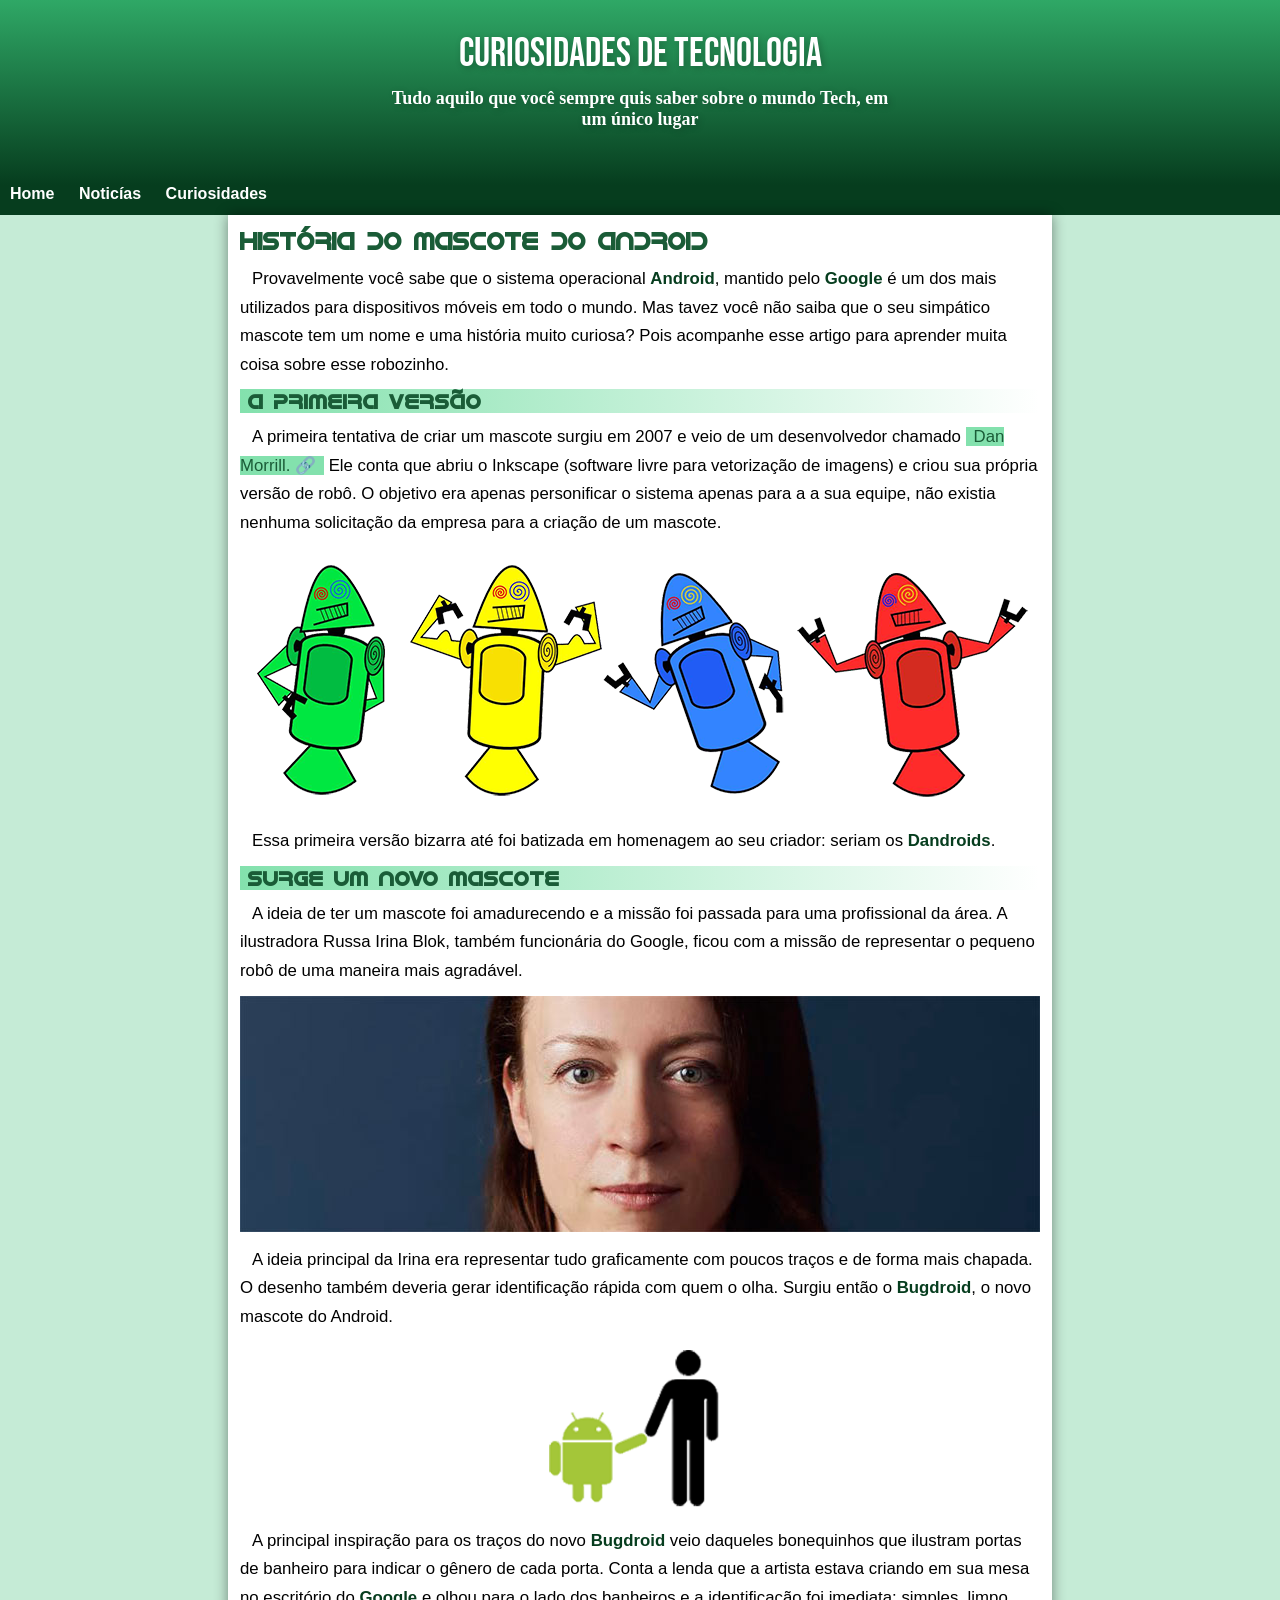
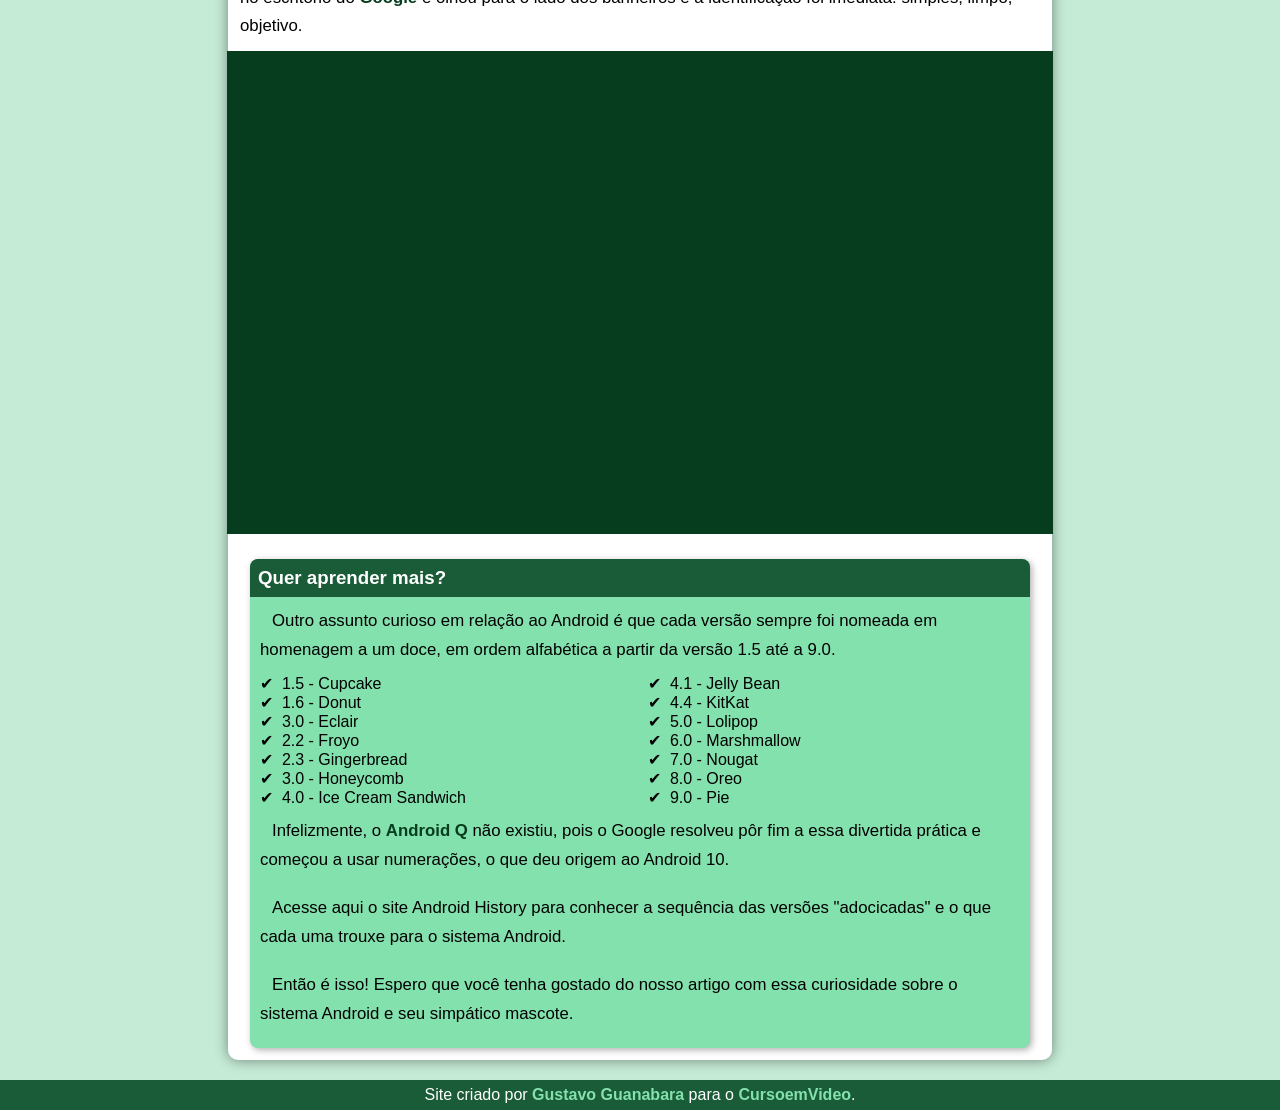
<file: index.html>
<!DOCTYPE html>
<html lang="pt-br">
<head>
    <meta name="viewport" content="width=device-width, initial-scale=1.0">
    <meta charset="UTF-8">
    <meta name="viewport" content="width=device-width, initial-scale=1.0">
    <title>Como surgiu o mascote do Android</title>
    <link rel="stylesheet" href="estilo/style.css">
    <link rel="shortcut icon" href="imagens/favicon.ico" type="image/x-icon">
</head>
<body>
    <header>
        <h1> Curiosidades de Tecnologia </h1>
        <p> Tudo aquilo que você sempre quis saber sobre o mundo Tech, em um único lugar </p>   
    </header>
    <nav>
        <a href="#">Home</a>
        <a href="#">Noticías</a>
        <a href="#">Curiosidades</a>
    </nav>
    <main>
        <h1>História do Mascote do Android</h1>

        <p>Provavelmente você sabe que o sistema operacional <strong>Android</strong>, mantido pelo <strong>Google</strong> é um dos mais utilizados para dispositivos móveis em todo o mundo. Mas tavez você não saiba que o seu simpático mascote tem um nome e uma história muito curiosa? Pois acompanhe esse artigo para aprender muita coisa sobre esse robozinho.</p>

        <h2>A primeira versão</h2>

        <p>A primeira tentativa de criar um mascote surgiu em 2007 e veio de um desenvolvedor chamado <a href="#">Dan Morrill.</a> Ele conta que abriu o Inkscape (software livre para vetorização de imagens) e criou sua própria versão de robô. O objetivo era apenas personificar o sistema apenas para a a sua equipe, não existia nenhuma solicitação da empresa para a criação de um mascote.</p>

        <picture>
            <source media="(max-width: 560px )" srcset="imagens/dan-droids-pq.png" type="image/png">
            <img src="imagens/dan-droids.png" id="robos" alt="dan droids">
        </picture>

        <p>Essa primeira versão bizarra até foi batizada em homenagem ao seu criador: seriam os <strong>Dandroids</strong>.</p>

        <h2>Surge um novo mascote</h2>

        <p>A ideia de ter um mascote foi amadurecendo e a missão foi passada para uma profissional da área. A ilustradora Russa Irina Blok, também funcionária do Google, ficou com a missão de representar o pequeno robô de uma maneira mais agradável.</p>

        <picture>
            <source media="(max-width: 560px)" srcset="imagens/irina-blok-pq.jpg" type="image/jpg">
            <img src="imagens/irina-blok.jpg" id="erina" alt="Erina Block">
        </picture>

        <p>A ideia principal da Irina era representar tudo graficamente com poucos traços e de forma mais chapada. O desenho também deveria gerar identificação rápida com quem o olha. Surgiu então o <strong>Bugdroid</strong>, o novo mascote do Android.</p>

        <img src="imagens/bugdroid.png" id="carinha" alt="">

        <p>A principal inspiração para os traços do novo <strong>Bugdroid</strong> veio daqueles bonequinhos que ilustram portas de banheiro para indicar o gênero de cada porta. Conta a lenda que a artista estava criando em sua mesa no escritório do <strong>Google</strong> e olhou para o lado dos banheiros e a identificação foi imediata: simples, limpo, objetivo.</p>

        <div class="persona"><iframe width="560" height="315" src="https://www.youtube.com/embed/l2UDgpLz20M?si=EcxD3vx25cpo4Mxk" title="YouTube video player" frameborder="0" allow="accelerometer; autoplay; clipboard-write; encrypted-media; gyroscope; picture-in-picture; web-share" referrerpolicy="strict-origin-when-cross-origin" allowfullscreen></iframe></div>
        
        <aside>
            <h3>Quer aprender mais?</h3>

            <p>Outro assunto curioso em relação ao Android é que cada versão sempre foi nomeada em homenagem a um doce, em ordem alfabética a partir da versão 1.5 até a 9.0.</p>

            <ul>
                <li>1.5 - Cupcake</li>
                <li>1.6 - Donut</li>
                <li>3.0 - Eclair</li>
                <li>2.2 - Froyo</li>
                <li>2.3 - Gingerbread</li>
                <li>3.0 - Honeycomb</li>
                <li>4.0 - Ice Cream Sandwich</li>
                <li>4.1 - Jelly Bean</li>
                <li>4.4 - KitKat</li>
                <li>5.0 - Lolipop</li>
                <li>6.0 - Marshmallow</li>
                <li>7.0 - Nougat</li>
                <li>8.0 - Oreo</li>
                <li>9.0 - Pie</li>
            </ul>

            <p>Infelizmente, o <strong>Android Q</strong> não existiu, pois o Google resolveu pôr fim a essa divertida prática e começou a usar numerações, o que deu origem ao Android 10.</p>

            <p>Acesse aqui o site Android History para conhecer a sequência das versões "adocicadas" e o que cada uma trouxe para o sistema Android.</p>

            <p>Então é isso! Espero que você tenha gostado do nosso artigo com essa curiosidade sobre o sistema Android e seu simpático mascote.</p>
        </aside>
    </main>
    <footer>
        Site criado por <strong class="cem">Gustavo Guanabara</strong> para o <strong class="cem">CursoemVideo</strong>.
    </footer>   
</body>
</html>
</file>
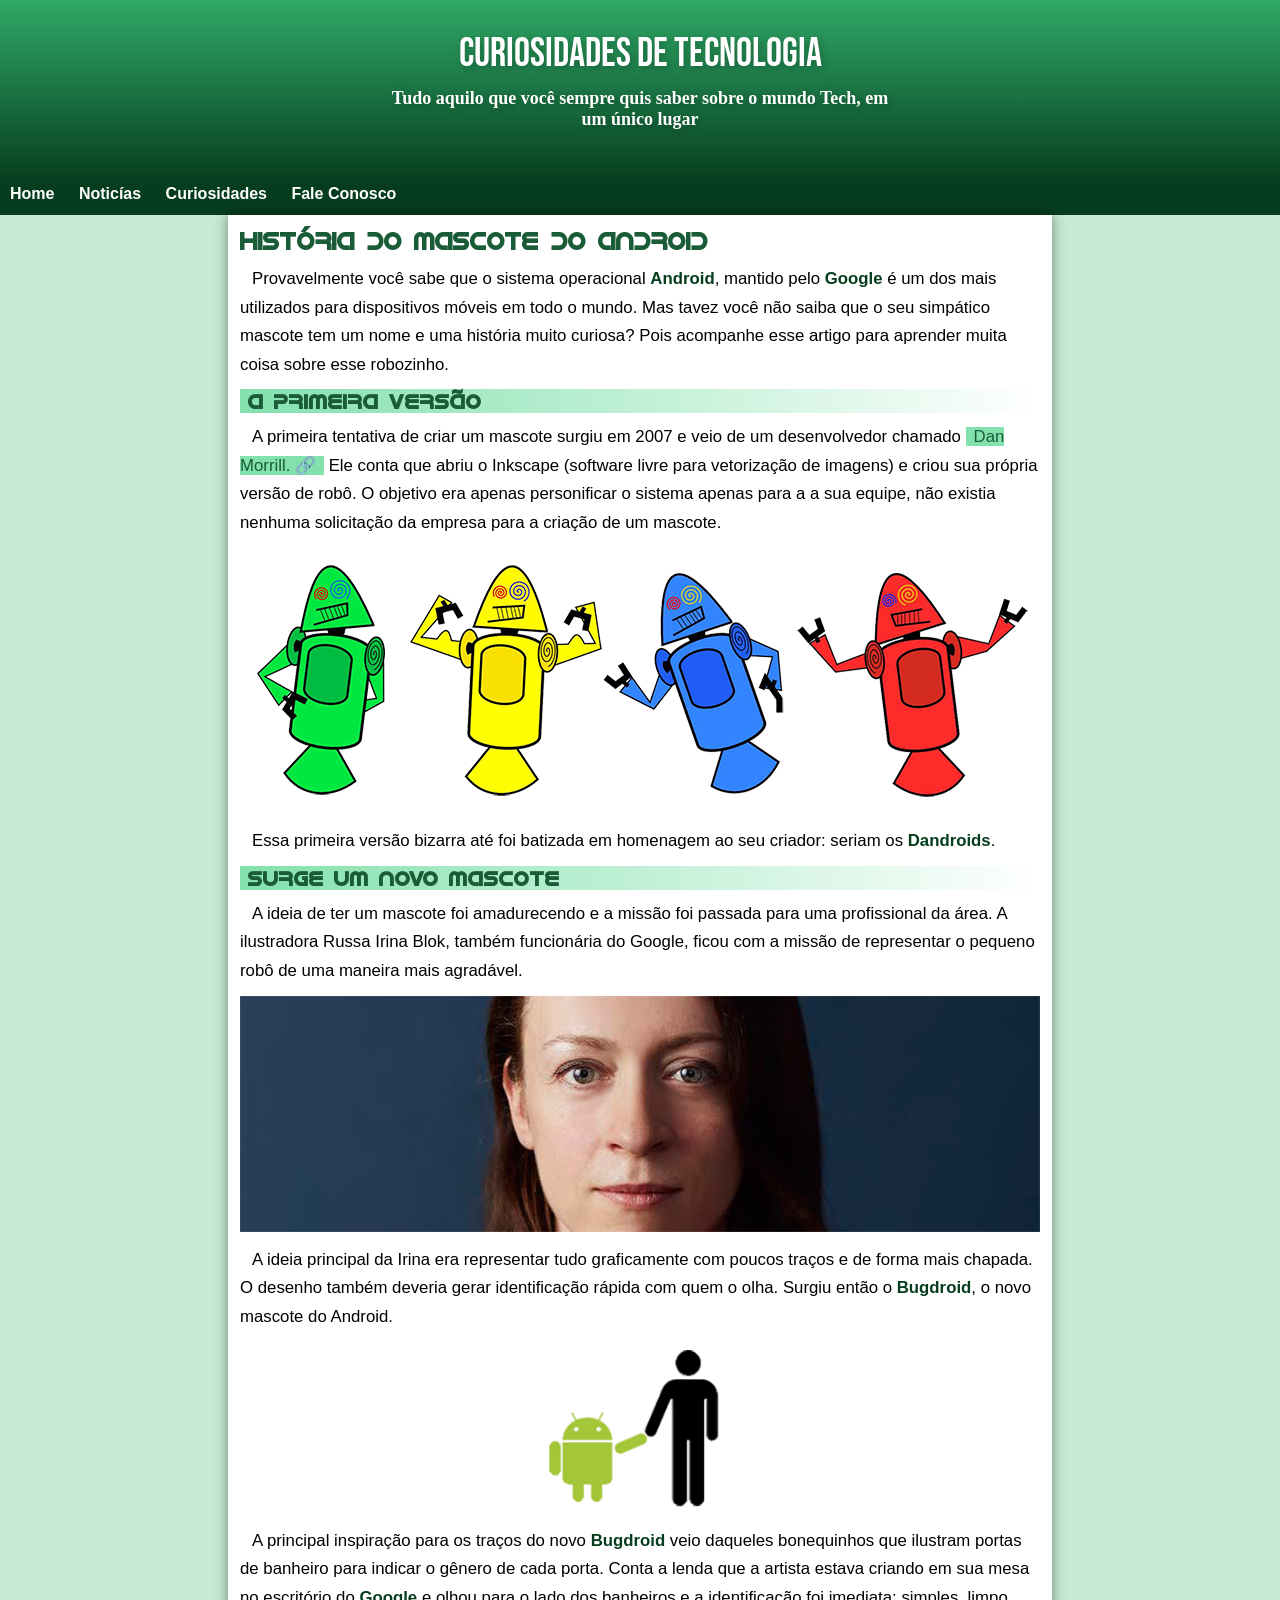
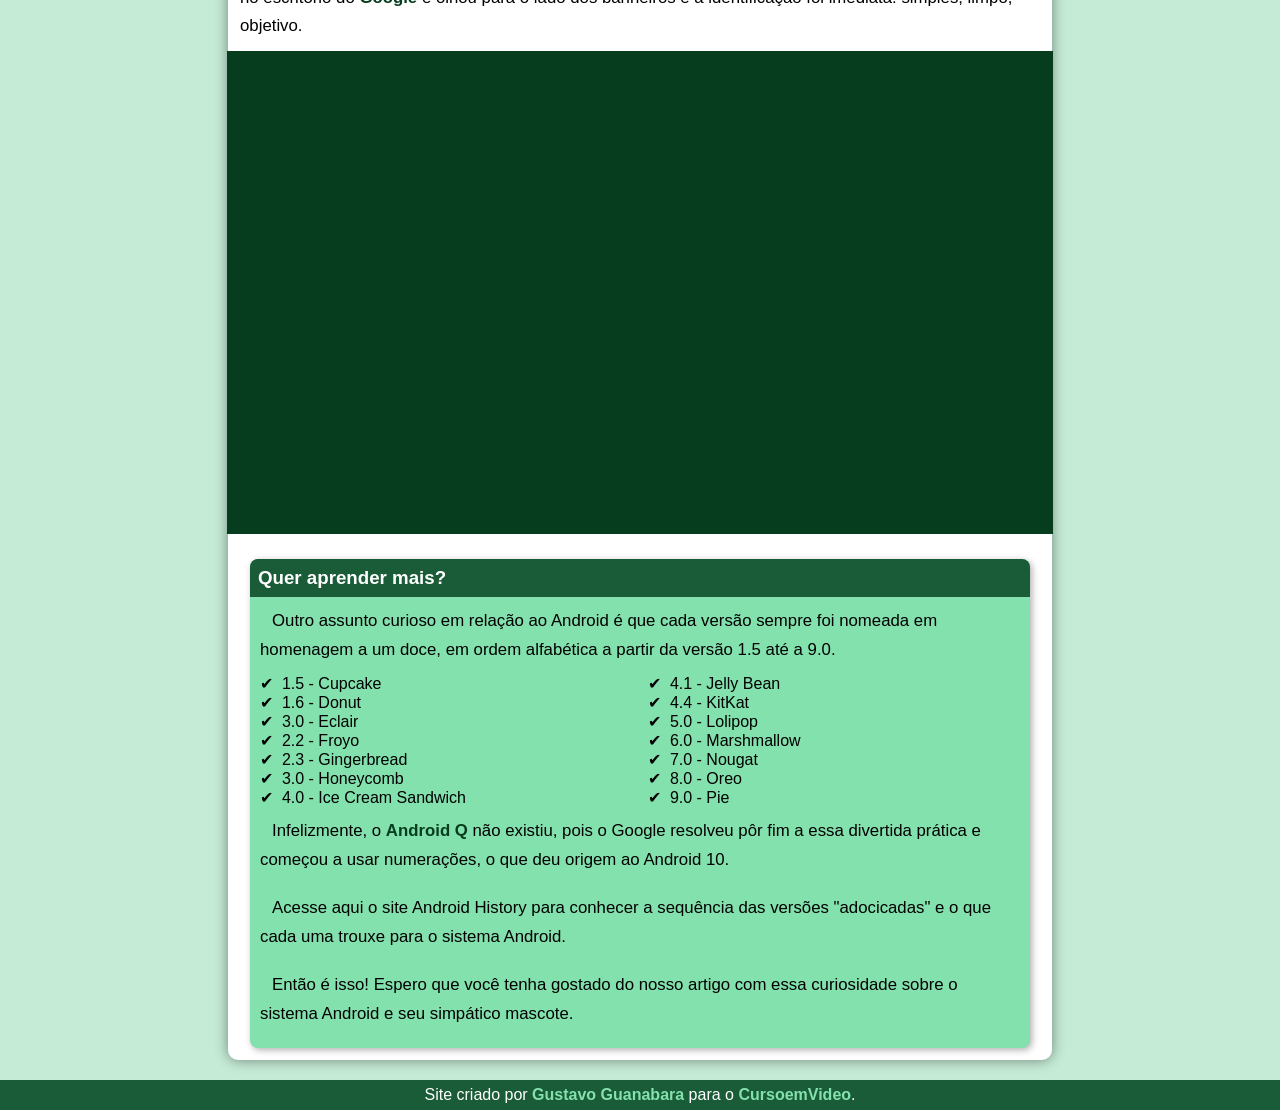
<file: android02.html>
<!DOCTYPE html>
<html lang="pt-br">
<head>
    <meta name="viewport" content="width=device-width, initial-scale=1.0">
    <meta charset="UTF-8">
    <meta name="viewport" content="width=device-width, initial-scale=1.0">
    <title>Como surgiu o mascote do Android</title>
    <link rel="stylesheet" href="estilo/style.css">
    <link rel="shortcut icon" href="imagens/favicon.ico" type="image/x-icon">
</head>
<body>
    <header>
        <h1> Curiosidades de Tecnologia </h1>
        <p> Tudo aquilo que você sempre quis saber sobre o mundo Tech, em um único lugar </p>   
    </header>
    <nav>
        <a href="#">Home</a>
        <a href="#">Noticías</a>
        <a href="#">Curiosidades</a>
        <a href="#">Fale Conosco</a>
    </nav>
    <main>
        <h1>História do Mascote do Android</h1>

        <p>Provavelmente você sabe que o sistema operacional <strong>Android</strong>, mantido pelo <strong>Google</strong> é um dos mais utilizados para dispositivos móveis em todo o mundo. Mas tavez você não saiba que o seu simpático mascote tem um nome e uma história muito curiosa? Pois acompanhe esse artigo para aprender muita coisa sobre esse robozinho.</p>

        <h2>A primeira versão</h2>

        <p>A primeira tentativa de criar um mascote surgiu em 2007 e veio de um desenvolvedor chamado <a href="#">Dan Morrill.</a> Ele conta que abriu o Inkscape (software livre para vetorização de imagens) e criou sua própria versão de robô. O objetivo era apenas personificar o sistema apenas para a a sua equipe, não existia nenhuma solicitação da empresa para a criação de um mascote.</p>

        <picture>
            <source media="(max-width: 560px )" srcset="imagens/dan-droids-pq.png" type="image/png">
            <img src="imagens/dan-droids.png" id="robos" alt="dan droids">
        </picture>

        <p>Essa primeira versão bizarra até foi batizada em homenagem ao seu criador: seriam os <strong>Dandroids</strong>.</p>

        <h2>Surge um novo mascote</h2>

        <p>A ideia de ter um mascote foi amadurecendo e a missão foi passada para uma profissional da área. A ilustradora Russa Irina Blok, também funcionária do Google, ficou com a missão de representar o pequeno robô de uma maneira mais agradável.</p>

        <picture>
            <source media="(max-width: 560px)" srcset="imagens/irina-blok-pq.jpg" type="image/jpg">
            <img src="imagens/irina-blok.jpg" id="erina" alt="Erina Block">
        </picture>

        <p>A ideia principal da Irina era representar tudo graficamente com poucos traços e de forma mais chapada. O desenho também deveria gerar identificação rápida com quem o olha. Surgiu então o <strong>Bugdroid</strong>, o novo mascote do Android.</p>

        <img src="imagens/bugdroid.png" id="carinha" alt="">

        <p>A principal inspiração para os traços do novo <strong>Bugdroid</strong> veio daqueles bonequinhos que ilustram portas de banheiro para indicar o gênero de cada porta. Conta a lenda que a artista estava criando em sua mesa no escritório do <strong>Google</strong> e olhou para o lado dos banheiros e a identificação foi imediata: simples, limpo, objetivo.</p>

        <div class="persona"><iframe width="560" height="315" src="https://www.youtube.com/embed/l2UDgpLz20M?si=EcxD3vx25cpo4Mxk" title="YouTube video player" frameborder="0" allow="accelerometer; autoplay; clipboard-write; encrypted-media; gyroscope; picture-in-picture; web-share" referrerpolicy="strict-origin-when-cross-origin" allowfullscreen></iframe></div>
        
        <aside>
            <h3>Quer aprender mais?</h3>

            <p>Outro assunto curioso em relação ao Android é que cada versão sempre foi nomeada em homenagem a um doce, em ordem alfabética a partir da versão 1.5 até a 9.0.</p>

            <ul>
                <li>1.5 - Cupcake</li>
                <li>1.6 - Donut</li>
                <li>3.0 - Eclair</li>
                <li>2.2 - Froyo</li>
                <li>2.3 - Gingerbread</li>
                <li>3.0 - Honeycomb</li>
                <li>4.0 - Ice Cream Sandwich</li>
                <li>4.1 - Jelly Bean</li>
                <li>4.4 - KitKat</li>
                <li>5.0 - Lolipop</li>
                <li>6.0 - Marshmallow</li>
                <li>7.0 - Nougat</li>
                <li>8.0 - Oreo</li>
                <li>9.0 - Pie</li>
            </ul>

            <p>Infelizmente, o <strong>Android Q</strong> não existiu, pois o Google resolveu pôr fim a essa divertida prática e começou a usar numerações, o que deu origem ao Android 10.</p>

            <p>Acesse aqui o site Android History para conhecer a sequência das versões "adocicadas" e o que cada uma trouxe para o sistema Android.</p>

            <p>Então é isso! Espero que você tenha gostado do nosso artigo com essa curiosidade sobre o sistema Android e seu simpático mascote.</p>
        </aside>
    </main>
    <footer>
        Site criado por <strong class="cem">Gustavo Guanabara</strong> para o <strong class="cem">CursoemVideo</strong>.
    </footer>   
</body>
</html>
</file>
<file: estilo/style.css>
@charset "UTF-8";

@import url('https://fonts.googleapis.com/css2?family=Bebas+Neue&display=swap');

@font-face{
    font-family: 'droid';
    src: url('../fontes/idroid.otf') format('opentype');
    font-weight: normal;
}

*{
    margin: 0px;
    padding: 0px;
}


:root{
    --cor1:#c5ebd6;
    --cor2:#83e1ad;
    --cor3:#3ddc84;
    --cor4:#2fa866;
    --cor5:#1a5c37;
    --cor6:#063d1e;

    --fonte-normal: 'Gill Sans', 'Gill Sans MT', 'Calibri', 'Trebuchet MS', 'sans-serif';
    --fonte-google: 'Bebas Neue';
    --font-droid: 'droid';
}

body {
    background-color:var(--cor1) ;
    font-family: 'Gill Sans', 'Gill Sans MT', Calibri, 'Trebuchet MS', sans-serif;
}

header{
    background-image: linear-gradient(to bottom, var(--cor4), var(--cor6));
    min-height: 10.5em;
    text-align: center;

}

header > h1{
    color: white;
    font-family: var(--fonte-google);
    padding-top: 30px;
    padding-bottom: 10px;
    font-size: 2.5em;
    text-shadow: 2px 2px 7px rgba(0, 0, 0, 0.245);
    font-weight: normal;
}

header > p{
    color: white;
    font-family: var(--fonte-normal);
    font-size: 18px;
    font-weight: bold;
    text-shadow: 2px 2px 7px rgba(0, 0, 0, 0.245);
    padding-left: 10px;
    padding-right: 10px;
    padding-bottom: 55px;
    max-width: 500px;
    margin: auto;
}

nav{
    background-color: var(--cor6);
    padding-bottom: 12px;
}

nav > a:hover{
    background-color: var(--cor4);
    color: var(--cor6);
    transition-duration: 0.5s;
    border-radius: 5px;
}

nav > a{
    color: white;
    padding: 10px;
    text-decoration: none;
    font-weight: bold;
}

main{
    background-color: white;
    margin: auto;
    max-width:800px;
    min-width: 300px;
    padding: 12px;
    margin-bottom: 20px;
    border-bottom-left-radius: 10px;
    border-bottom-right-radius: 10px ;
    box-shadow: 0px 0px 14px rgba(0, 0, 0, 0.441);
}   

main  h1{
    font-family: var(--font-droid);  
    color: #1a5c37;
    font-size: 1.5em;
}

main h2{
    font-family: var(--font-droid);  
    color: #1a5c37;
    background-image: linear-gradient(to right, var(--cor2), transparent);
    text-indent: 8px;
    font-size: 1.3em;
}

main p{
    padding: 10px 0px;
    line-height: 1.7em;
    text-indent: 12px;
    font-size: 1.05em;
}

main a{
    color: var(--cor5);
    background-color: var(--cor2);
    padding-right: 8px;
    padding-left: 8px;
    text-decoration: none;
}

main a::after{
    content: '\00A0\1F517';
}

main a:hover{
    color: var(--cor4);
    text-decoration: underline;
}

main strong{
    color: var(--cor6);
    font-weight: bolder;
}

main .persona{
    background-color: var(--cor6);    
    margin: 0px -13px 0px -13px;
    padding: 20px;
    padding-bottom: 57.89%;

    position: relative;
}

main .persona > iframe{
    position: absolute;

    top: 6%; 
    left: 5%;
    width: 90%;
    height: 87%;
}

footer{
    background-color: var(--cor5);
    color: white;
}

main img#robos{
    width: 100%;
}

main img#erina{
    width: 100%;
}

main img#carinha{
    display: block;
    margin: auto;
    max-width: 270px;
}

aside{
    background-color: var(--cor2);
    padding: 10px;
    margin-top: 25px;
    margin-right: 10px;
    margin-left: 10px;
    border-radius: 8px;
    box-shadow: 2px 2px 7px rgba(0, 0, 0, 0.316);
}

aside > h3{
    background-color: var(--cor5);
    color: white;
    margin: -10px -10px 0px -10px;
    padding: 8px;
    border-radius: 8px 8px 0px 0px;
}

aside > ul{
    columns: 2;
    list-style-position: inside;
    list-style-type: '\2714\00A0\00A0';
}

footer{
    margin: -7px;
    margin: auto;
    text-align: center;
    padding: 6px;
}

footer > .cem{
    color: var(--cor2);
    font-weight: bolder;
}
</file>
